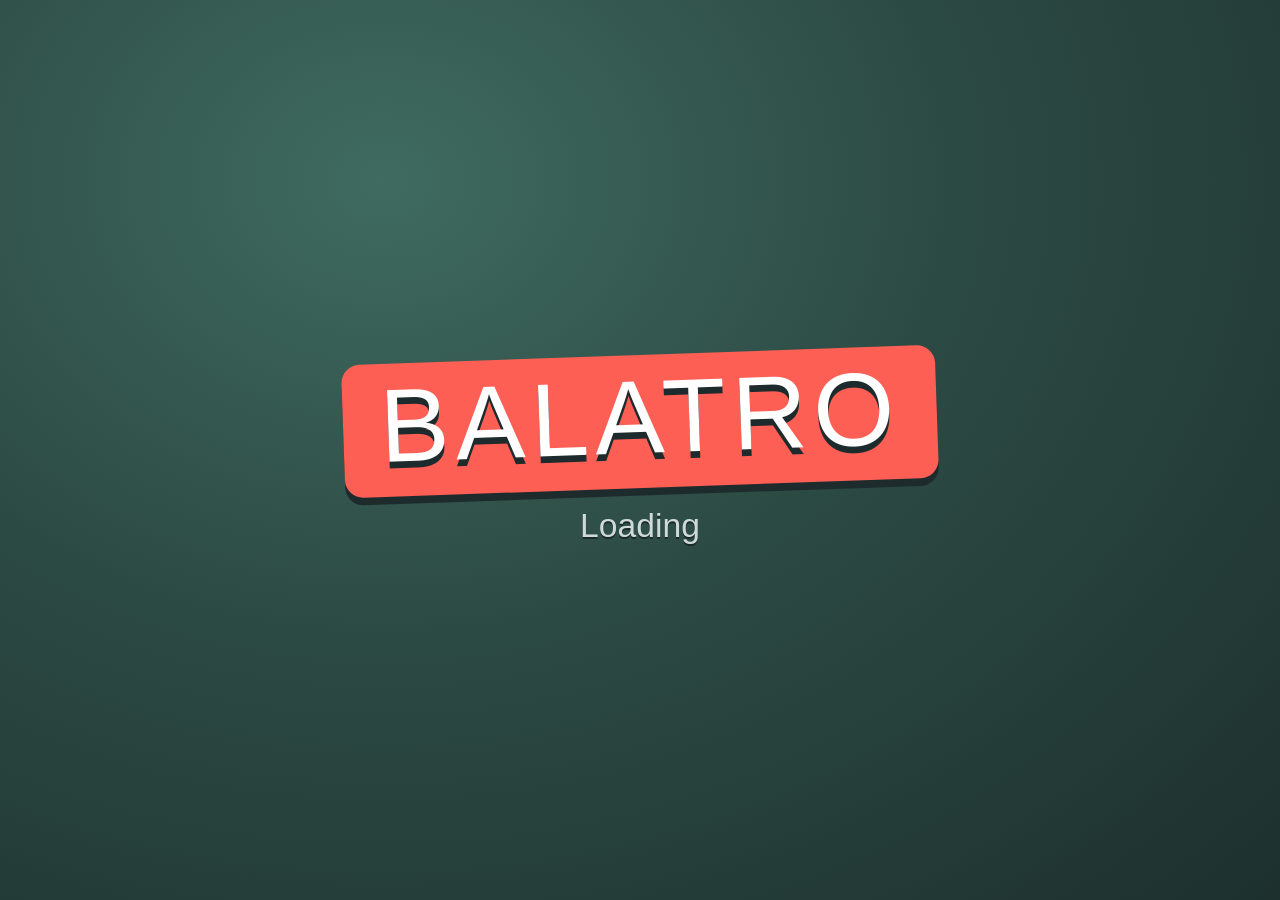
<file: second-screen-balatro/view/index.html>
<!doctype html>
<html>
<head>
<meta charset="utf-8">
<style>
  /* Sizes follow the panel: 1rem is about 37 device pixels on a 1240x1080 screen. */
  html { font-size: 3.4vh; }
  html, body { margin: 0; height: 100%; overflow: hidden; user-select: none; -webkit-user-select: none; }
  ::-webkit-scrollbar { display: none; } * { scrollbar-width: none; }
  body { background: #2c4a44 radial-gradient(ellipse at 30% 20%, #3f6b60 0%, #2c4a44 45%, #1d302e 100%); color: #fff;
         font-family: "m6x11plus", "Noto Sans", sans-serif; display: flex; flex-direction: column; text-shadow: 0 .08rem 0 rgba(0,0,0,.45); }
  .spr { background-repeat: no-repeat; image-rendering: pixelated; flex: none; position: relative; }
  .card { aspect-ratio: 71 / 95; }
  .spr > .spr { position: absolute; inset: 0; }
  .box { background: #374244; border-radius: .45rem; box-shadow: 0 .16rem 0 #1e2b2d; }
  .inset { background: #1e2b2d; border-radius: .35rem; }
  .blue { color: #009dff; } .red { color: #fe5f55; } .gold { color: #f3b958; } .orange { color: #fda200; } .green { color: #4bc292; } .dim { color: #a9b8b6; }

  #pages { flex: 1; min-height: 0; position: relative; }
  .page { position: absolute; inset: 0; padding: .5rem .5rem .45rem; display: none; overflow-y: auto; box-sizing: border-box; }
  .page.on { display: block; }

  #tabs { display: flex; gap: .4rem; padding: 0 .5rem .45rem; }
  .tab { flex: 1; text-align: center; font-size: 1.15rem; padding: .42rem 0 .5rem; border-radius: .45rem; background: #4f6367; box-shadow: 0 .18rem 0 #1e2b2d; }
  .tab small { font-size: .7rem; color: rgba(255,255,255,.75); margin-left: .25rem; }
  .tab.on { box-shadow: 0 .06rem 0 #1e2b2d; transform: translateY(.12rem); }
  .tab[data-p=run].on { background: #fe5f55; } .tab[data-p=jokers].on { background: #009dff; }
  .tab[data-p=deck].on { background: #fda200; } .tab[data-p=hands].on { background: #4bc292; }

  /* run */
  #p-run.on { display: flex; flex-direction: column; } #blinds { display: flex; gap: .4rem; flex: 1; min-height: 0; }
  .bl { flex: 1; padding: .4rem; text-align: center; min-width: 0; border: .1rem solid transparent; display: flex; flex-direction: column; align-items: center; }
  .bl.cur { border-color: #fda200; } .bl.done { opacity: .45; }
  .bl .state { font-size: .8rem; padding: .08rem .5rem .14rem; border-radius: .3rem; background: #4f6367; margin-bottom: .25rem; }
  .bl.cur .state { background: #fda200; }
  .bl .spr.chip { width: 4.6rem; height: 4.6rem; margin: .5rem 0 .3rem; }
  .bl .name { font-size: 1.2rem; line-height: 1.25rem; margin: .15rem 0; }
  .bl .need { width: 100%; padding: .15rem 0 .25rem; margin-top: auto; }
  .bl .need b { display: block; font-size: 1.7rem; font-weight: 400; color: #fe5f55; }
  .bl .text { font-size: .82rem; line-height: .95rem; color: #e6ecea; min-height: 1.6rem; display: flex; align-items: center; }
  .bl .tag { display: flex; align-items: center; gap: .25rem; font-size: .76rem; color: #a9b8b6; margin-top: .25rem; }
  .bl .tag .spr { width: 1.3rem; height: 1.3rem; }
  .cm { display: inline-block; min-width: 3.2rem; text-align: center; padding: .05rem .4rem .15rem; border-radius: .3rem; }
  .cm.c { background: #009dff; } .cm.m { background: #fe5f55; }
  #runrow { display: flex; gap: .4rem; margin-top: .45rem; align-items: stretch; }
  #vouchers { flex: 1; padding: .35rem .5rem; display: flex; gap: .35rem; align-items: center; overflow: hidden; min-height: 3.6rem; }
  #vouchers .spr { width: 2.3rem; }
  #sorts { display: flex; gap: .4rem; }
  .btn { background: #fda200; border-radius: .45rem; box-shadow: 0 .18rem 0 #1e2b2d; padding: .3rem .7rem .4rem; text-align: center; font-size: .95rem; display: flex; align-items: center; justify-content: center; line-height: 1rem; }
  .btn:active { transform: translateY(.12rem); box-shadow: 0 .06rem 0 #1e2b2d; }
  .btn.off { opacity: .3; }

  /* jokers */
  .grid { display: grid; grid-template-columns: 1fr 1fr; gap: .35rem; }
  .jk { display: flex; gap: .4rem; padding: .28rem .3rem; min-width: 0; }
  .jk > .spr { width: 3.45rem; align-self: center; }
  .jk .r { flex: 1; min-width: 0; display: flex; flex-direction: column; }
  .jk .name { font-size: .95rem; line-height: 1rem; white-space: nowrap; overflow: hidden; text-overflow: ellipsis; }
  .desc { background: #fff; color: #4f6367; border-radius: .3rem; padding: .15rem .3rem .25rem; font-size: .72rem; line-height: .86rem; text-align: center; text-shadow: none; margin: .2rem 0; flex: 1; display: flex; flex-direction: column; justify-content: center; }
  .desc i { font-style: normal; white-space: pre-wrap; } .desc i.b { border-radius: .15rem; padding: 0 .15rem .05rem; }
  .badges { display: flex; gap: .2rem; flex-wrap: wrap; font-size: .62rem; }
  .badge { padding: .02rem .35rem .1rem; border-radius: .25rem; background: #4f6367; }
  .r1 { background: #009dff; } .r2 { background: #4bc292; } .r3 { background: #fe5f55; } .r4 { background: #b26cbb; }
  .Tarot { background: #a782d1; } .Planet { background: #13afce; } .Spectral { background: #4584fa; }
  .empty { color: #6d8582; font-size: .85rem; padding: .6rem; text-align: center; grid-column: 1 / 3; }
  .ed::after { content: ""; position: absolute; inset: 0; border-radius: 6%; pointer-events: none; }
  .ed.foil::after { background: linear-gradient(115deg, transparent 20%, rgba(170,200,255,.55) 45%, transparent 70%); background-size: 250% 100%; animation: sheen 3s linear infinite; }
  .ed.holo::after { background: repeating-linear-gradient(0deg, rgba(255,80,120,.28) 0 6%, rgba(80,200,255,.28) 6% 12%); mix-blend-mode: screen; }
  .ed.polychrome::after { background: linear-gradient(120deg, rgba(255,0,90,.4), rgba(255,220,0,.4), rgba(0,230,140,.4), rgba(0,140,255,.4), rgba(200,0,255,.4)); background-size: 300% 100%; animation: sheen 4s linear infinite; mix-blend-mode: hard-light; }
  .ed.negative { filter: invert(1) hue-rotate(180deg); }
  .soul { animation: float 2.4s ease-in-out infinite; }
  @keyframes sheen { from { background-position: 150% 0; } to { background-position: -150% 0; } }
  @keyframes float { 0%, 100% { transform: translateY(-2%) scale(1.03); } 50% { transform: translateY(2%) scale(.99); } }
  .debuff { filter: grayscale(1) brightness(.6); }

  /* deck */
  #decksum { display: flex; gap: .4rem; margin-bottom: .4rem; }
  #decksum .inset { flex: 1; text-align: center; padding: .15rem 0 .25rem; font-size: 1.15rem; }
  #decksum span { display: block; font-size: .6rem; color: #a9b8b6; }
  #p-deck.on { display: flex; flex-direction: column; } #suits { flex: 1; display: flex; flex-direction: column; gap: .3rem; }
  .suit { display: flex; align-items: center; padding: .25rem .3rem; flex: 1; }
  .suit .lab { width: 2.3rem; text-align: center; font-size: 1.3rem; line-height: 1.1rem; flex: none; }
  .suit .lab small { display: block; font-size: .65rem; color: #a9b8b6; }
  .suit .row { flex: 1; display: flex; min-width: 0; }
  .suit .row .spr { flex: 0 1 2.35rem; min-width: 0; width: 2.35rem; }
  .suit .spr.gone { filter: brightness(.3) saturate(.4); }
  .Spades { color: #b9c3ff; } .Hearts { color: #fe5f55; } .Clubs { color: #6fd6a8; } .Diamonds { color: #fda200; }

  /* hands */
  .hand { display: flex; align-items: center; gap: .4rem; padding: .12rem .4rem .2rem; margin-bottom: .22rem; font-size: 1rem; }
  .hand .lv { width: 3.3rem; text-align: center; font-size: .78rem; border-radius: .3rem; padding: .05rem 0 .15rem; color: #2a3a3c; text-shadow: none; background: #efefef; flex: none; }
  .hand .n { flex: 1; }
  .hand .x { color: #fe5f55; }
  .hand .p { width: 3.4rem; text-align: right; color: #fda200; flex: none; }
  .hand .p small { color: #a9b8b6; font-size: .6rem; margin-right: .2rem; }
  .hand.zero .p { opacity: .5; }
  #levels { display: flex; flex-direction: column; height: 100%; } #levels .hand { flex: 1 1 0; max-height: 2.4rem; }

  #wait { position: fixed; inset: 0; display: flex; flex-direction: column; gap: .6rem; align-items: center; justify-content: center; background: inherit; font-size: 1.1rem; color: #cfdad8; }
  #wait b { font-weight: 400; font-size: 3.4rem; letter-spacing: .2rem; color: #fff; text-shadow: 0 .22rem 0 #1e2b2d; background: #fe5f55; padding: .1rem 1.2rem .35rem; border-radius: .6rem; box-shadow: 0 .25rem 0 #1e2b2d; transform: rotate(-2deg); }
</style>
</head>
<body>
<div id="pages">
  <div class="page on" id="p-run">
    <div id="blinds"></div>
    <div id="runrow"><div id="vouchers" class="box"></div>
      <div id="sorts"><div class="btn" data-a="sort_value">Sort hand<br>by rank</div><div class="btn" data-a="sort_suit">Sort hand<br>by suit</div></div></div>
  </div>
  <div class="page" id="p-jokers"><div class="grid" id="jokers"></div></div>
  <div class="page" id="p-deck"><div id="decksum"></div><div id="suits"></div></div>
  <div class="page" id="p-hands"><div id="levels"></div></div>
</div>
<div id="tabs">
  <div class="tab on" data-p="run">Run</div><div class="tab" data-p="jokers">Jokers<small id="tj"></small></div>
  <div class="tab" data-p="deck">Deck<small id="td"></small></div><div class="tab" data-p="hands">Hands</div>
</div>
<div id="wait"><b>BALATRO</b><span id="waitline">Loading</span></div>
<script>
  const $ = id => document.getElementById(id);
  const esc = s => String(s == null ? "" : s).replace(/[&<>"]/g, c => ({ "&": "&amp;", "<": "&lt;", ">": "&gt;", '"': "&quot;" }[c]));
  // The art is the game's own, copied from the player's install into the mod's data folder at launch.
  const ART = armada.data + "art/";
  const ATLAS = { Joker: ["Jokers.png", 10, 16], Tarot: ["Tarots.png", 10, 6], Planet: ["Tarots.png", 10, 6], Spectral: ["Tarots.png", 10, 6],
                  Voucher: ["Vouchers.png", 9, 4], cards: ["8BitDeck.png", 13, 4], centers: ["Enhancers.png", 7, 5],
                  blind: ["BlindChips.png", 21, 31], tag: ["tags.png", 6, 5] };
  const font = document.createElement("style");
  font.textContent = `@font-face { font-family: "m6x11plus"; src: url("${ART}m6x11plus.ttf"); }`;
  document.head.appendChild(font);
  function bg(atlas, x, y) {
    const [file, cols, rows] = ATLAS[atlas] || ATLAS.Joker;
    return `background-image:url('${ART}${file}');background-size:${cols * 100}% ${rows * 100}%;background-position:${cols > 1 ? x / (cols - 1) * 100 : 0}% ${rows > 1 ? y / (rows - 1) * 100 : 0}%`;
  }
  const spr = (atlas, x, y, cls, inner) => `<div class="spr ${cls || ""}" style="${bg(atlas, x, y)}">${inner || ""}</div>`;
  const SEALS = { Gold: [2, 0], Purple: [4, 4], Red: [5, 4], Blue: [6, 4] };
  function fmt(n) {
    n = Number(n) || 0;
    if (n >= 1e11) return n.toExponential(3).replace("+", "");
    return Math.round(n).toLocaleString("en-US");
  }
  const descHtml = d => (d || []).filter(l => l.length).map(l => "<div>" + l.map(r =>
    `<i${r.bg ? ' class="b"' : ""} style="${r.c ? "color:" + r.c + ";" : ""}${r.bg ? "background:" + r.bg + ";" : ""}">${esc(r.t)}</i>`).join("") + "</div>").join("");

  function held(c) {
    if (c.hidden) return '<div class="jk box"><div class="r"><div class="name">Face down</div></div></div>';
    const art = spr(c.set, c.x, c.y, "card ed " + c.edition + (c.debuff ? " debuff" : ""), c.soul ? spr(c.set, c.soul.x, c.soul.y, "soul") : "");
    const badges = [c.set === "Joker" ? `<span class="badge r${c.rarity}">${["", "Common", "Uncommon", "Rare", "Legendary"][c.rarity] || ""}</span>`
                                      : `<span class="badge ${c.set}">${esc(c.set)}</span>`];
    if (c.edition) badges.push(`<span class="badge">${esc(c.edition[0].toUpperCase() + c.edition.slice(1))}</span>`);
    if (c.sticker) badges.push(`<span class="badge">${esc(c.sticker)}</span>`);
    if (c.debuff) badges.push('<span class="badge r3">Debuffed</span>');
    badges.push(`<span class="gold" style="margin-left:auto">sells for $${c.sell}</span>`);
    return `<div class="jk box">${art}<div class="r"><div class="name">${esc(c.name)}</div><div class="desc">${descHtml(c.desc)}</div><div class="badges">${badges.join("")}</div></div></div>`;
  }
  function playing(c) {
    const stone = c.enh === "Stone Card";
    let inner = stone ? "" : spr("cards", c.x, c.y);
    if (c.seal && SEALS[c.seal]) inner += spr("centers", SEALS[c.seal][0], SEALS[c.seal][1]);
    return spr("centers", c.bx, c.by, "card ed " + c.edition + (c.left ? "" : " gone"), inner);
  }
  const SUITS = [["Spades", "♠"], ["Hearts", "♥"], ["Clubs", "♣"], ["Diamonds", "♦"]];
  const STATES = { Select: "Next", Current: "Now playing", Upcoming: "Upcoming", Defeated: "Defeated", Skipped: "Skipped" };

  let keys = {};
  function put(id, html) { if (keys[id] !== html) { keys[id] = html; $(id).innerHTML = html; } }
  function render(s) {
    $("wait").style.display = s.run ? "none" : "flex";
    $("waitline").textContent = "Start or continue a run";
    if (!s.run) return;
    put("blinds", s.blinds.map(x => {
      const cls = x.state === "Current" || x.state === "Select" ? "cur" : x.state === "Defeated" || x.state === "Skipped" ? "done" : "";
      return `<div class="bl box ${cls}"><div class="state">${STATES[x.state] || esc(x.state)}</div>${spr("blind", 0, x.y, "chip")}
        <div class="name"${x.colour ? ` style="color:${x.colour};filter:brightness(1.6)"` : ""}>${esc(x.name)}</div>
        <div class="text">${esc(x.text || "")}</div>
        <div class="need inset"><span class="dim" style="font-size:.6rem">SCORE AT LEAST</span><b>${fmt(x.chips)}</b><span class="gold">${"$".repeat(Math.min(x.dollars, 8))}</span></div>
        ${x.tag ? `<div class="tag">${spr("tag", x.tag.x, x.tag.y)}<span>Skip: ${esc(x.tag.name)}</span></div>` : '<div class="tag">&nbsp;</div>'}</div>`;
    }).join(""));
    // sorting only means something while a hand is being picked
    $("sorts").style.display = s.can_sort ? "" : "none";
    put("vouchers", s.vouchers.length ? s.vouchers.map(v => `<div title="${esc(v.name)}" class="spr card" style="${bg("Voucher", v.x, v.y)}"></div>`).join("")
                                       : '<span class="dim" style="font-size:.8rem">No vouchers redeemed</span>');
    document.querySelectorAll(".btn").forEach(e => e.classList.toggle("off", !s.can_sort));

    $("tj").textContent = s.jokers.length + "/" + s.jokers_max;
    const all = s.jokers.concat(s.consumables);
    put("jokers", all.length ? all.map(held).join("") : '<div class="empty">No jokers or consumables yet</div>');

    const left = s.deck.filter(c => c.left);
    $("td").textContent = left.length + "/" + s.deck.length;
    const face = left.filter(c => c.id >= 11 && c.id <= 13 && c.enh !== "Stone Card").length, aces = left.filter(c => c.id === 14 && c.enh !== "Stone Card").length;
    const special = left.filter(c => c.enh || c.seal || c.edition).length;
    put("decksum", [["REMAINING", `${left.length}<small class="dim" style="font-size:.7rem"> / ${s.deck.length}</small>`], ["ACES", aces], ["FACE", face],
      ["NUMBERED", left.length - face - aces - left.filter(c => c.enh === "Stone Card").length], ["MODIFIED", special]]
      .map(([k, v]) => `<div class="inset"><span>${k}</span>${v}</div>`).join(""));
    put("suits", SUITS.map(([suit, sym]) => {
      const cs = s.deck.filter(c => c.suit === suit);
      return `<div class="suit box"><div class="lab ${suit}">${sym}<small>${cs.filter(c => c.left).length}</small></div><div class="row">${cs.map(playing).join("")}</div></div>`;
    }).join(""));

    put("levels", s.levels.map(h => `<div class="hand box ${h.played ? "" : "zero"}"><span class="lv" style="background:${LV[Math.min(h.level, 7)]}">lvl.${h.level}</span><span class="n">${esc(h.name)}</span>
      <span class="cm c">${fmt(h.chips)}</span><span class="x">X</span><span class="cm m">${fmt(h.mult)}</span><span class="p"><small>#</small>${h.played}</span></div>`).join(""));
  }
  const LV = ["#efefef", "#efefef", "#95acff", "#65efaf", "#fae37e", "#ffc052", "#f87d75", "#caa0ef"];

  document.querySelectorAll(".tab").forEach(t => t.addEventListener("click", () => {
    document.querySelectorAll(".tab").forEach(o => o.classList.toggle("on", o === t));
    document.querySelectorAll(".page").forEach(p => p.classList.toggle("on", p.id === "p-" + t.dataset.p));
  }));
  document.querySelectorAll(".btn").forEach(b => b.addEventListener("click", () => { if (!b.classList.contains("off")) armada.send({ action: b.dataset.a }); }));
  armada.onState = render;
  if (armada.last) render(armada.last);
</script>
</body>
</html>
</file>
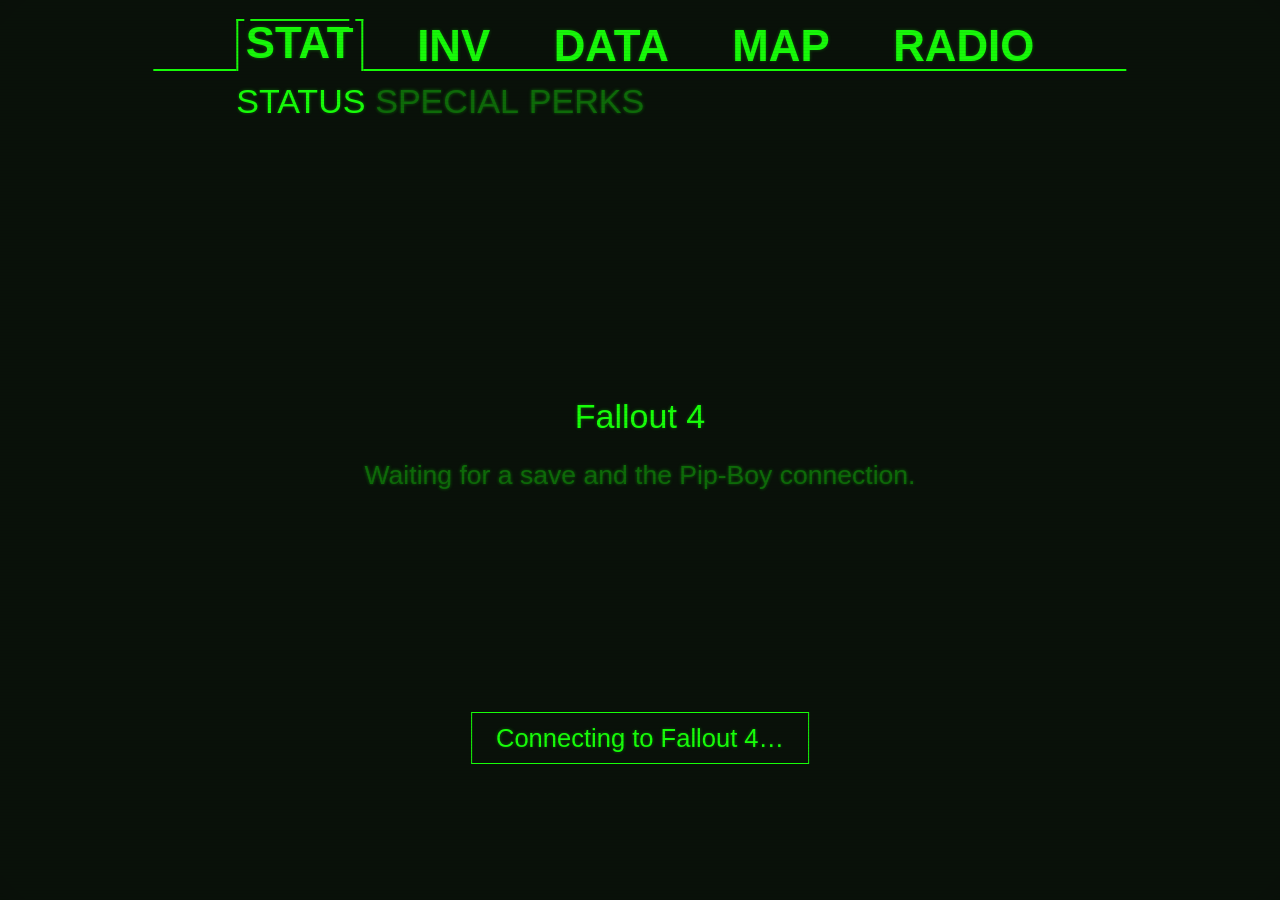
<file: second-screen-fallout-4/view/index.html>
<!doctype html>
<html lang="en">
  <head>
    <meta charset="utf-8" />
    <meta
      name="viewport"
      content="width=device-width, initial-scale=1, maximum-scale=1, user-scalable=no"
    />
    <title>Pip-Boy</title>
    <link rel="stylesheet" href="style.css" />
    <script defer src="crt.js"></script>
    <script defer src="app.js"></script>
  </head>
  <body>
    <div id="display">
      <nav id="tabs" aria-label="Pip-Boy pages"></nav>
      <nav id="subtabs" aria-label="Page categories"></nav>
      <main id="content">
        <div class="empty">
          <p>INITIALIZING PIP-BOY</p>
          <p class="muted">Load a save to connect.</p>
        </div>
      </main>
      <div id="vitals" aria-label="Player status"></div>
      <footer>
        <span id="context"></span>
        <div id="quick-actions"></div>
      </footer>
    </div>
    <div id="connection" class="message" role="status"></div>
    <div id="notice" class="message" role="status"></div>
    <div
      id="confirmation"
      hidden
      role="dialog"
      aria-modal="true"
      aria-labelledby="confirm-title"
    >
      <div class="confirm-card">
        <h2 id="confirm-title"></h2>
        <p id="confirm-description"></p>
        <div class="actions">
          <button id="cancel">Cancel</button
          ><button id="confirm">Confirm</button>
        </div>
        <div class="timeout"></div>
      </div>
    </div>
  </body>
</html>
</file>
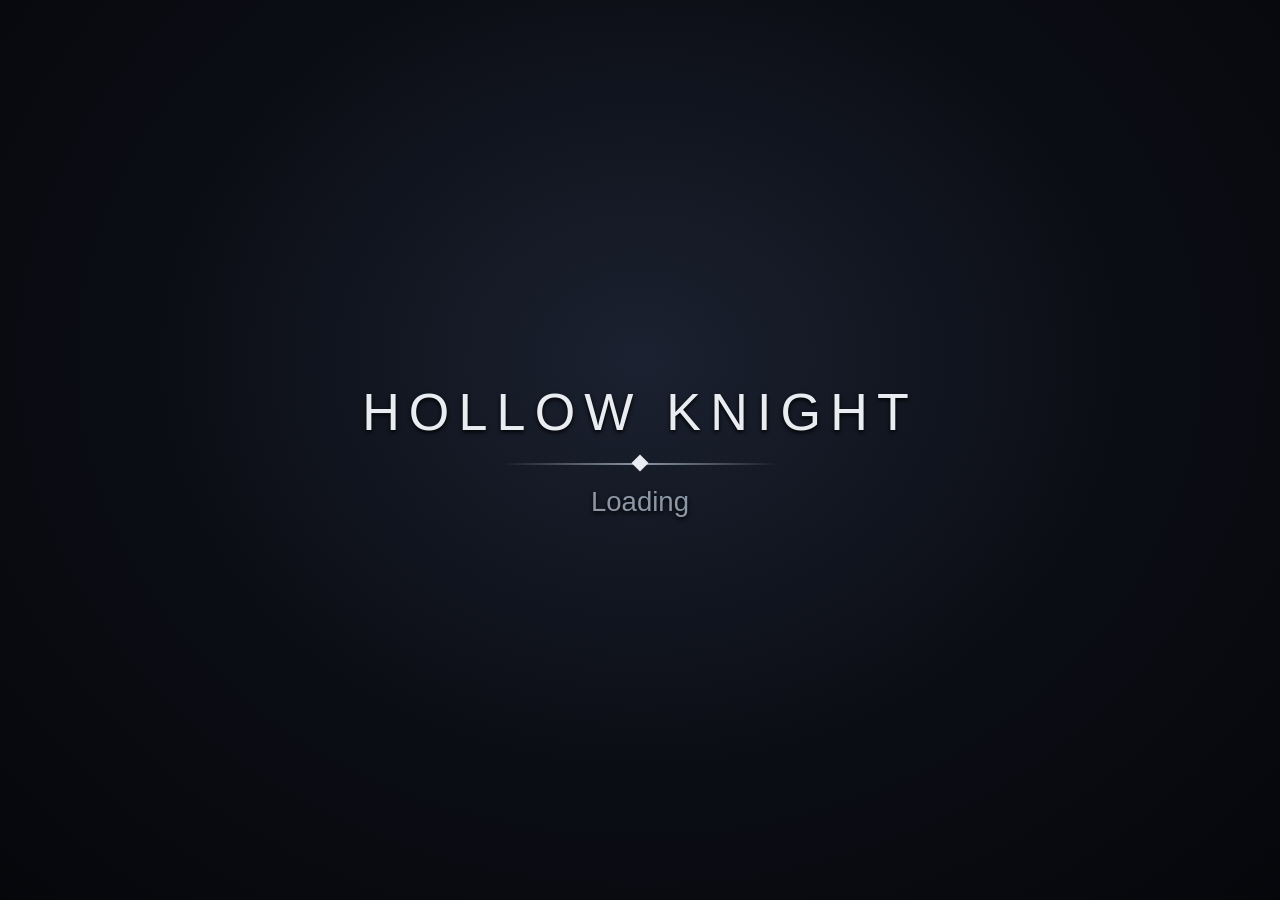
<file: second-screen-hollow-knight/view/index.html>
<!doctype html>
<html>
<head>
<meta charset="utf-8">
<style>
  /* Sizes follow the panel: 1rem is about 37 device pixels on a 1240x1080 screen. */
  html { font-size: 3.4vh; }
  html, body { margin: 0; height: 100%; overflow: hidden; user-select: none; -webkit-user-select: none; background: transparent; }
  ::-webkit-scrollbar { display: none; } * { scrollbar-width: none; box-sizing: border-box; }
  body { color: #e9edf2; font: 400 .8rem "Cantarell", "Noto Sans", sans-serif; display: flex; flex-direction: column; text-shadow: 0 .05rem .15rem #000; }
  .caps { text-transform: uppercase; letter-spacing: .16rem; }
  .dim { color: #8c97a6; }

  #pages { flex: 1; min-height: 0; position: relative; }
  .page { position: absolute; inset: 0; display: none; }
  .page.on { display: flex; flex-direction: column; }
  .solid { background: radial-gradient(ellipse at 50% 0%, #1b2130 0%, #0b0d14 60%, #06070b 100%); padding: .5rem .7rem .3rem; }

  #tabs { display: flex; background: linear-gradient(0deg, rgba(4,5,10,.97) 60%, rgba(4,5,10,0)); padding: .5rem .7rem .5rem; gap: .5rem; }
  .tab { flex: 1; text-align: center; padding: .4rem 0 .45rem; font-size: 1rem; color: #8c97a6; border-top: .06rem solid #39414f; position: relative; }
  .tab.on { color: #fff; border-top-color: #e9edf2; }
  .tab.on::before { content: ""; position: absolute; left: 50%; top: -.26rem; width: .45rem; height: .45rem; background: #e9edf2; transform: translateX(-50%) rotate(45deg); }

  /* map */
  #p-map { touch-action: none; }
  #zone { position: absolute; left: .8rem; top: .55rem; font-size: .72rem; color: #b9c2ce; }
  #maphint { margin: auto; font-size: 1.05rem; color: #b9c2ce; text-align: center; padding: 0 2rem; }
  #world { position: absolute; right: .7rem; bottom: .2rem; padding: .35rem .8rem; font-size: .7rem; border: .06rem solid #8c97a6; background: rgba(4,5,10,.75); border-radius: 2rem; }

  /* charms */
  #notchrow { display: flex; align-items: center; gap: .6rem; padding: .1rem .2rem .35rem; }
  #notches { display: flex; gap: .22rem; }
  #notches i { width: .8rem; height: .8rem; border-radius: 50%; border: .08rem solid #cfd6df; }
  #notches i.f { background: #e9edf2; } #notches i.o { background: #c552d6; border-color: #e7a3f0; box-shadow: 0 0 .4rem #c552d6; }
  #over { color: #e7a3f0; font-size: .7rem; } #benchhint { margin-left: auto; font-size: .66rem; color: #8c97a6; text-align: right; }
  h3 { font-size: .62rem; font-weight: 400; color: #8c97a6; margin: .1rem .2rem .1rem; display: flex; justify-content: space-between; }
  #worn { display: flex; gap: .3rem; min-height: 3.9rem; align-items: center; padding: 0 .2rem .2rem; border-bottom: .06rem solid #39414f; margin-bottom: .3rem; }
  #worn .charm { width: 3.6rem; height: 3.6rem; flex: none; }
  #grid { display: grid; grid-template-columns: repeat(var(--cols), 1fr); grid-auto-rows: minmax(0, var(--row)); gap: .2rem; flex: 1; min-height: 0; overflow-y: auto; align-content: start; }
  .charm { display: flex; align-items: center; justify-content: center; border-radius: .5rem; position: relative; min-height: 0; }
  .charm img { max-width: 82%; max-height: 88%; filter: drop-shadow(0 .1rem .2rem #000); }
  #grid .charm.on img { opacity: .3; }
  .charm.sel { box-shadow: inset 0 0 0 .08rem #e9edf2; background: rgba(255,255,255,.08); }
  .charm.broken img { filter: grayscale(1) brightness(.5); }
  .detail { display: flex; gap: .7rem; align-items: center; border-top: .06rem solid #39414f; padding: .4rem .2rem 0; margin-top: .3rem; min-height: 5.2rem; }
  .detail img { width: 3.6rem; flex: none; }
  .detail .t { flex: 1; min-width: 0; }
  .detail .n { font-size: 1.05rem; display: flex; align-items: center; gap: .5rem; }
  .detail .d { font-size: .68rem; line-height: .86rem; color: #c3cbd6; margin-top: .15rem; }
  .cost { display: inline-flex; gap: .14rem; } .cost i { width: .5rem; height: .5rem; border-radius: 50%; background: #e9edf2; }
  .state { font-size: .6rem; padding: .1rem .5rem; border: .06rem solid #8c97a6; border-radius: 2rem; }

  /* inventory */
  #invcols { display: grid; grid-template-columns: 1fr 1fr 1fr; gap: .6rem; flex: 1; min-height: 0; }
  .col { min-height: 0; overflow-y: auto; }
  h2 { font-size: .62rem; font-weight: 400; color: #8c97a6; margin: .25rem 0 .2rem; padding-bottom: .15rem; border-bottom: .05rem solid #39414f; }
  .ent { display: flex; align-items: center; gap: .4rem; padding: .2rem .4rem; margin-bottom: .1rem; border-radius: .3rem; font-size: .84rem; line-height: 1rem; background: rgba(255,255,255,.04); }
  .ent img, .ent i { width: 1.5rem; height: 1.5rem; object-fit: contain; flex: none; } #idetail img { width: 3rem; height: 3rem; object-fit: contain; } #idetail i { display: none; }
  .ent .c { margin-left: auto; color: #b9c2ce; }
  .ent.sel { background: rgba(255,255,255,.2); box-shadow: inset .12rem 0 0 #e9edf2; }
  .none { color: #5a6474; font-size: .76rem; padding: .2rem .3rem; }
  #progress { display: grid; grid-template-columns: repeat(6, 1fr); gap: .3rem; padding: .35rem 0 0; border-top: .06rem solid #39414f; margin-top: .25rem; }
  .pg { text-align: center; } .pg b { display: block; font-size: 1.15rem; font-weight: 400; } .pg span { font-size: .52rem; color: #8c97a6; }
  .pips { display: flex; gap: .15rem; justify-content: center; height: 1.5rem; align-items: center; } .pips i { width: .6rem; height: .75rem; border-radius: 45%; border: .07rem solid #cfd6df; } .pips i.f { background: #e9edf2; }

  #wait { position: fixed; inset: 0; display: flex; flex-direction: column; gap: .7rem; align-items: center; justify-content: center; background: radial-gradient(ellipse at 50% 40%, #1b2130 0%, #0b0d14 55%, #06070b 100%); color: #8c97a6; font-size: .9rem; }
  #wait b { font-weight: 400; font-size: 1.7rem; color: #e9edf2; letter-spacing: .3rem; }
  #wait i { width: 9rem; height: .06rem; background: linear-gradient(90deg, transparent, #8c97a6, transparent); position: relative; }
  #wait i::after { content: ""; position: absolute; left: 50%; top: -.2rem; width: .4rem; height: .4rem; background: #e9edf2; transform: translateX(-50%) rotate(45deg); }
</style>
</head>
<body>
<div id="pages">
  <div class="page on" id="p-map"><div id="zone" class="caps"></div><div id="maphint"></div><div id="world" class="caps"></div></div>
  <div class="page solid" id="p-charms">
    <div id="notchrow"><span class="caps dim" style="font-size:.62rem">Notches</span><div id="notches"></div><span id="over" class="caps"></span><span id="benchhint"></span></div>
    <h3 class="caps"><span>Equipped</span></h3><div id="worn"></div>
    <h3 class="caps"><span>Collection</span><span id="found"></span></h3><div id="grid"></div>
    <div class="detail" id="cdetail"></div>
  </div>
  <div class="page solid" id="p-inv">
    <div id="invcols">
      <div class="col"><h2 class="caps">Nail and spells</h2><div id="spells"></div></div>
      <div class="col"><h2 class="caps">Abilities</h2><div id="abilities"></div></div>
      <div class="col"><h2 class="caps">Items</h2><div id="items"></div></div>
    </div>
    <div class="detail" id="idetail" style="min-height:3.6rem"></div>
    <div id="progress"></div>
  </div>
</div>
<div id="tabs"><div class="tab on caps" data-p="map">Map</div><div class="tab caps" data-p="charms">Charms</div><div class="tab caps" data-p="inv">Inventory</div></div>
<div id="wait"><b class="caps">Hollow Knight</b><i></i><span id="waitline">Loading</span></div>
<script>
  const $ = id => document.getElementById(id);
  const esc = s => String(s == null ? "" : s).replace(/[&<>"]/g, c => ({ "&": "&amp;", "<": "&lt;", ">": "&gt;", '"': "&quot;" }[c]));
  // Charm art arrives as images read from the running game, never shipped with the mod.
  const art = {}, keys = {};
  function put(id, html) { if (keys[id] !== html) { keys[id] = html; $(id).innerHTML = html; } }
  let state = null, greeted = false, tab = "map", selCharm = 0, selItem = "";
  const clock = t => Math.floor(t / 3600) + "h " + String(Math.floor(t / 60) % 60).padStart(2, "0") + "m";
  const pips = (n, of) => '<div class="pips">' + Array.from({ length: of }, (_, i) => `<i class="${i < n ? "f" : ""}"></i>`).join("") + "</div>";

  function render(s) {
    if (s.assets) { Object.assign(art, s.assets); if (state) render(state); return; }
    state = s;
    // the page is up before the game is; the first state means a provider is there to hear the setup
    if (!greeted) { greeted = true; armada.send({ action: "assets" }); insets(); armada.send({ action: "tab", name: tab }); }
    // no charms in the state means the title screen or a menu
    const ready = s.charms !== undefined;
    $("wait").style.display = ready ? "none" : "flex";
    $("waitline").textContent = "Start or load a game";
    if (!ready) return;
    $("zone").textContent = s.world ? "" : s.zone;
    $("maphint").textContent = s.map ? "" : s.status === "no-map" ? "No map for this area yet" : s.status === "unmapped-zone" ? "This place is on no map" : "";
    $("world").textContent = s.world ? "Area map" : "World map"; $("world").style.display = s.map ? "" : "none";

    put("notches", Array.from({ length: Math.max(s.notches, s.used) }, (_, i) => `<i class="${i >= s.notches ? "o" : i < s.used ? "f" : ""}"></i>`).join(""));
    $("over").textContent = s.over ? "Overcharmed" : "";
    const can = s.bench && !s.charmScreen;
    $("benchhint").textContent = can ? "Resting at a bench: tap a charm to equip or remove it" : s.bench ? "Close the game's charm screen to change charms here" : "Rest at a bench to change charms";
    const owned = {}; s.charms.forEach(c => owned[c.id] = c);
    const charm = c => `<div class="charm ${c.on ? "on" : ""} ${c.broken ? "broken" : ""} ${selCharm === c.id ? "sel" : ""}" data-id="${c.id}">${art["c" + c.id] ? `<img src="${art["c" + c.id]}">` : ""}</div>`;
    const worn = s.charms.filter(c => c.on);
    put("worn", worn.length ? worn.map(charm).join("") : '<span class="dim" style="font-size:.76rem">No charms equipped</span>');
    // few charms are drawn large, a full collection in eight columns
    const cols = s.charms.length <= 10 ? 5 : s.charms.length <= 21 ? 7 : 8;
    $("grid").style.setProperty("--cols", cols); $("grid").style.setProperty("--row", cols === 5 ? "4.4rem" : cols === 7 ? "3.4rem" : "2.75rem");
    put("grid", s.charms.map(charm).join(""));
    $("found").textContent = s.charms.length + " of 40 found";
    const c = owned[selCharm] || s.charms.find(x => x.on) || s.charms[0];
    put("cdetail", c ? `${art["c" + c.id] ? `<img src="${art["c" + c.id]}">` : ""}<div class="t"><div class="n"><span>${esc(c.name)}</span><span class="cost">${"<i></i>".repeat(c.cost)}</span>
      <span class="state caps">${c.broken ? "Broken" : c.on ? "Equipped" : "Not equipped"}</span></div><div class="d">${esc(c.desc)}</div></div>` : '<div class="dim">No charms yet</div>');

    const pic = e => art["i:" + e.icon] ? `<img src="${art["i:" + e.icon]}">` : "<i></i>";
    const list = (items, pre) => items.length ? items.map((e, i) => `<div class="ent ${selItem === pre + i ? "sel" : ""}" data-k="${pre + i}">${pic(e)}<span>${esc(e.name)}</span>${e.count ? `<span class="c">x${e.count}</span>` : ""}</div>`).join("") : '<div class="none">Nothing yet</div>';
    const nail = { name: s.nail.name, desc: s.nail.desc, icon: "NAIL" };
    const groups = { s: [nail].concat(s.spells), a: s.abilities, i: s.items };
    put("spells", list(groups.s, "s")); put("abilities", list(groups.a, "a")); put("items", list(groups.i, "i"));
    const picked = selItem ? groups[selItem[0]][Number(selItem.slice(1))] : null;
    put("idetail", picked ? `${pic(picked)}<div class="t"><div class="n">${esc(picked.name)}</div><div class="d">${esc(picked.desc)}</div></div>`
                          : '<div class="t dim" style="font-size:.7rem">Tap an entry to read about it</div>');
    const p = s.progress;
    put("progress", [[s.nail.damage, "NAIL DAMAGE"], [p.essence < 0 ? "-" : p.essence.toLocaleString("en-US"), "ESSENCE"], [p.grubs + "<small class='dim'>/46</small>", "GRUBS FREED"]]
      .map(([v, k]) => `<div class="pg"><b>${v}</b><span>${k}</span></div>`).join("") +
      `<div class="pg">${pips(p.shards, 4)}<span>MASK SHARDS</span></div><div class="pg">${pips(p.fragments, 3)}<span>VESSEL FRAGMENTS</span></div>` +
      `<div class="pg"><b>${p.completion < 0 ? "" : p.completion + "%"}</b><span>${clock(p.time)}</span></div>`);
  }

  function show(name) {
    tab = name;
    document.querySelectorAll(".tab").forEach(o => o.classList.toggle("on", o.dataset.p === name));
    document.querySelectorAll(".page").forEach(p => p.classList.toggle("on", p.id === "p-" + name));
    // the map is only rendered and streamed while it can be seen
    armada.send({ action: "tab", name: name });
    try { sessionStorage.setItem("tab", name); } catch (e) {}
  }
  document.querySelectorAll(".tab").forEach(t => t.addEventListener("click", () => show(t.dataset.p)));
  $("p-charms").addEventListener("click", e => {
    const el = e.target.closest(".charm[data-id]");
    if (!el) return;
    selCharm = Number(el.dataset.id);
    // equipping is undone with another tap, so it needs no confirmation
    if (state.bench && !state.charmScreen) armada.send({ action: "charm", id: selCharm });
    render(state);
  });
  $("invcols").addEventListener("click", e => {
    const el = e.target.closest(".ent");
    selItem = el ? el.dataset.k : "";
    render(state);
  });

  // Map touches go to the provider as the surface gestures it already understands.
  const map = $("p-map"), pts = new Map();
  let pinch = 0, lastMove = 0;
  const at = e => ({ x: +(e.clientX / innerWidth).toFixed(4), y: +(e.clientY / innerHeight).toFixed(4) });
  const spread = () => { const [a, b] = [...pts.values()]; return Math.hypot(a.clientX - b.clientX, a.clientY - b.clientY) || 1; };
  $("world").addEventListener("pointerdown", e => e.stopPropagation());
  $("world").addEventListener("click", () => armada.send({ action: "world" }));
  map.addEventListener("pointerdown", e => {
    pts.set(e.pointerId, e);
    try { map.setPointerCapture(e.pointerId); } catch (err) {}
    if (pts.size === 1) armada.send(Object.assign({ t: "down" }, at(e)));
    else if (pts.size === 2) pinch = spread();
  });
  map.addEventListener("pointermove", e => {
    if (!pts.has(e.pointerId)) return;
    pts.set(e.pointerId, e);
    const now = performance.now();
    if (now - lastMove < 16) return;
    lastMove = now;
    if (pts.size === 1) armada.send(Object.assign({ t: "move" }, at(e)));
    else if (pts.size === 2) armada.send({ t: "zoom", s: +(spread() / pinch).toFixed(4) });
  });
  const lift = e => {
    if (!pts.has(e.pointerId)) return;
    if (pts.size === 2) armada.send({ t: "zoomend" });
    else if (pts.size === 1 && !pinch) armada.send(Object.assign({ t: "up" }, at(e)));
    pts.delete(e.pointerId);
    if (!pts.size) pinch = 0;
  };
  map.addEventListener("pointerup", lift); map.addEventListener("pointercancel", lift);

  // Tell the provider how much of the surface the tab bar covers, so the map is framed above it.
  function insets() { armada.send({ action: "insets", top: .04, bottom: +($("tabs").offsetHeight * .8 / innerHeight).toFixed(3) }); }
  addEventListener("resize", insets);
  armada.onState = render;
  let start = "map";
  try { if ($("p-" + sessionStorage.getItem("tab"))) start = sessionStorage.getItem("tab"); } catch (e) {}
  show(start);
  if (armada.last) render(armada.last);
</script>
</body>
</html>
</file>
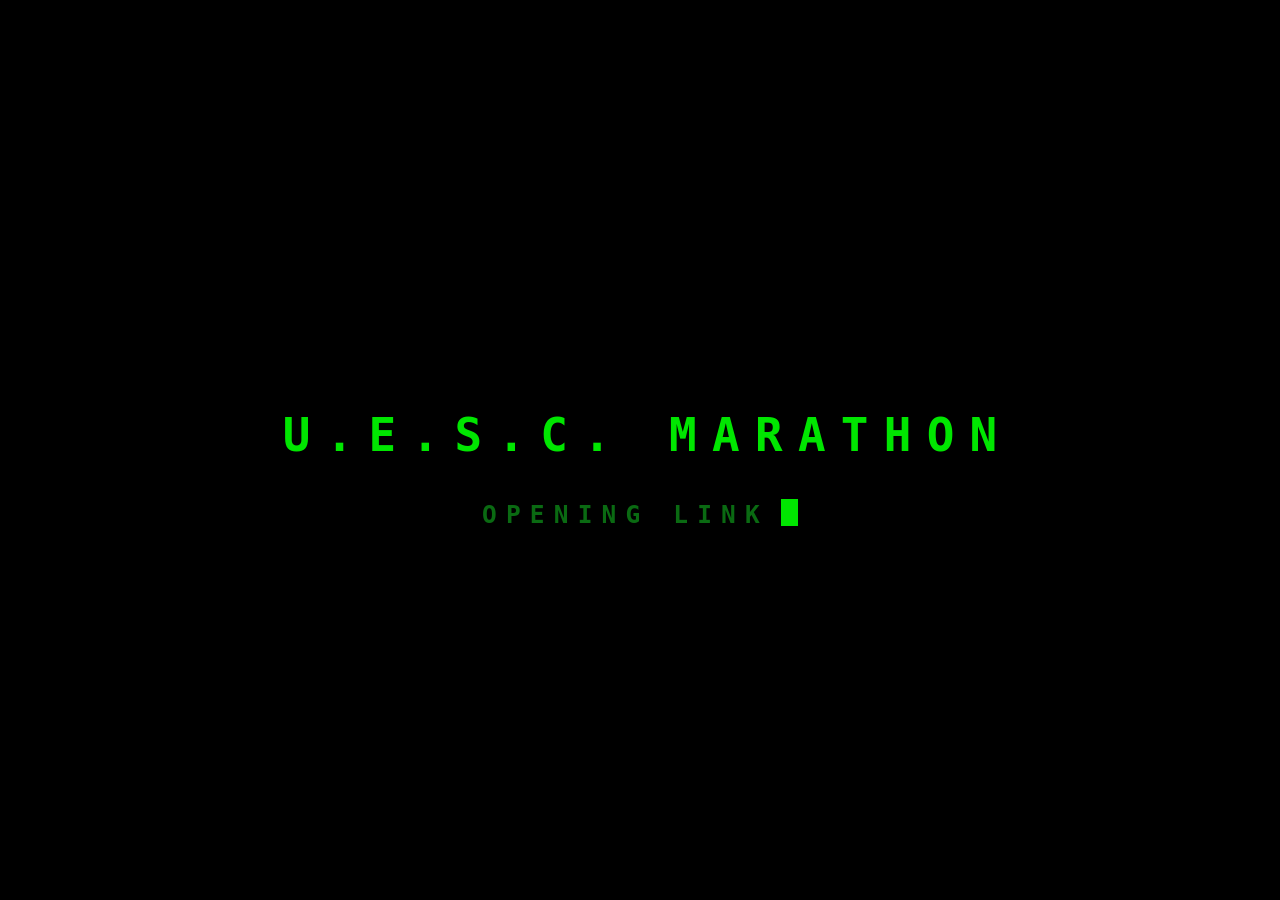
<file: second-screen-marathon/view/index.html>
<!doctype html>
<html>
<head>
<meta charset="utf-8">
<style>
  /* --u is one pixel of a 1080-line screen; the game's pictures are drawn at whole multiples of it */
  html { font-size: 3.4vh; --u: calc(100vh / 1080); }
  html, body { margin: 0; height: 100%; overflow: hidden; user-select: none; -webkit-user-select: none; }
  * { box-sizing: border-box; }
  img { image-rendering: pixelated; display: block; }
  /* the suit's status display: the game's own green pictures on black */
  body { --g: #00e600; --dim: #0a6a12; background: #000; color: var(--g); font: 700 .8rem "Noto Sans Mono", monospace; text-transform: uppercase; letter-spacing: .06rem;
         display: grid; grid-template-columns: calc(369 * var(--u)) minmax(0, 1fr); grid-template-rows: calc(369 * var(--u)) minmax(0, 1fr); gap: calc(14 * var(--u)); padding: calc(14 * var(--u)); }
  #sensor { position: relative; }
  #sensor > img { width: 100%; }
  #blips img { position: absolute; width: calc(27 * var(--u)); transform: translate(-50%, -50%); }
  #vitals { display: flex; flex-direction: column; justify-content: space-evenly; padding-left: calc(20 * var(--u)); }
  .l { display: flex; justify-content: space-between; align-items: baseline; margin-bottom: .3rem; } .l b { font-size: 1.15rem; }
  /* a bar of the game's: the empty one, with as much of the full one over it as there is left */
  .bar { position: relative; height: calc(112 * var(--u)); background: #031a05; }
  .bar img { position: absolute; inset: 0; width: 100%; height: 100%; }
  #weapons { grid-column: 1 / -1; min-height: 0; display: grid; grid-template-columns: repeat(3, minmax(0, 1fr)); grid-template-rows: minmax(0, 1fr); grid-auto-rows: calc(184 * var(--u)); gap: calc(10 * var(--u)); }
  /* the weapon in hand, large, as the game's own display shows only that one, taking what room the others leave */
  #hero { grid-column: 1 / -1; --k: 4; display: flex; align-items: center; justify-content: space-evenly; border: calc(3 * var(--u)) solid var(--g); }
  #hero .n { font-size: 1.15rem; line-height: 1.5; white-space: normal; max-width: 34%; }
  /* what else is carried, three to a row */
  .w { min-width: 0; min-height: 0; overflow: hidden; border: calc(2 * var(--u)) solid var(--dim); display: flex; flex-direction: column; align-items: center; justify-content: center;
       gap: calc(6 * var(--u)); color: #06b41c; --k: 2; }
  .w:active { background: #0a4d12; }
  /* one other weapon alone takes the row */
  #weapons > .w:nth-child(2):last-child { grid-column: 1 / -1; }
  .w .n { max-width: 100%; font-size: .7rem; letter-spacing: 0; text-align: center; padding: 0 .3rem; }
  /* the pictures of a weapon and its rounds, each at its place on the game's display */
  .p { position: relative; flex: none; }
  .p > *, .r > *, .p div img + img { position: absolute; }
  /* the rounds change as the weapon fires, so a touch never lands on them */
  .r { display: contents; pointer-events: none; }
  .p div img + img { left: 0; top: 0; }
  /* a weapon that runs on a charge has a meter where others have bullets */
  .p u { display: flex; align-items: flex-end; background: #032a08; } .p u i { display: block; width: 100%; background: var(--g); }
  /* the game's emblem while there is no game to show */
  #idle { position: fixed; inset: 0; background: #000; display: flex; flex-direction: column; align-items: center; justify-content: center; gap: 1.2rem; }
  #idle img { width: calc(332 * var(--u)); }
  #idle b { font-size: 1.5rem; letter-spacing: .5rem; margin-right: -.5rem; }
  #idle span { color: var(--dim); letter-spacing: .3rem; }
  #idle span::after { content: ""; display: inline-block; width: .55rem; height: .9rem; margin-left: .4rem; vertical-align: -.12rem; background: var(--g); animation: blink 1s steps(2) infinite; }
  @keyframes blink { 50% { opacity: 0; } }
</style>
</head>
<body>
<div id="sensor"><img id="mount"><div id="blips"></div></div>
<div id="vitals">
  <div><div class="l"><span>Shield</span><b id="sv"></b></div><div class="bar"><img id="sUnder"><img id="sOver"></div></div>
  <div><div class="l"><span>Oxygen</span><b id="ov"></b></div><div class="bar"><img id="oUnder"><img id="oOver"></div></div>
</div>
<div id="weapons"></div>
<div id="idle"><img id="emblem"><b>U.E.S.C. Marathon</b><span id="idleText">Opening link</span></div>
<script>
  const $ = id => document.getElementById(id);
  // The status display's own pictures, by their number in the game's shapes file, turned into files when the game is launched.
  const art = n => `${armada.data}art/${n}.png`;
  // one full shield charge, a full tank, and how far the motion sensor reaches
  const CHARGE = 150, TANK = 10800, RANGE = 8;
  // the bar for each shield charge, lying down: empty, then one, two and three times charged
  const SHIELD = ["bar1", "bar3", "bar54", "bar55"];
  // the first of the six pictures of a fading blip, by what it marks
  const BLIP = { alien: 23, friend: 29, "hostile player": 46 };
  let state = null, rack = "", n = 0;
  // the corner of the status display a weapon's pictures start from
  const corner = w => [Math.min(...w.pictures.map(p => p[1])), Math.min(...w.pictures.map(p => p[2]))];
  const show = (id, name) => { if ($(id).getAttribute("src") !== art(name)) $(id).src = art(name); };
  // a picture is drawn with each of its pixels --k of the screen's
  const sized = 'onload="this.style.width = `calc(${this.naturalWidth} * var(--k) * var(--u))`"';

  // Rounds at their place on the status display, x and y being the display's corner for this weapon:
  // rows of bullets, the empty row with the full one over it cut off where the rounds end, or a meter that fills upwards.
  const at = (t, x, y, row) => `left:calc(${t.x - x} * var(--k) * var(--u));top:calc(${t.y - y + (row || 0) * t.h} * var(--k) * var(--u))`;
  function rounds(t, x, y) {
    if (!t || !t.full) return "";
    if (t.picture === undefined) return `<u style="${at(t, x, y)};width:calc(${t.w} * var(--k) * var(--u));height:calc(${t.h} * var(--k) * var(--u))"><i style="height:${100 * t.rounds / t.full}%"></i></u>`;
    return Array.from({ length: Math.ceil(t.full / t.across) }, (_, row) => {
      const gone = 100 - 100 * Math.max(0, Math.min(t.across, t.rounds - row * t.across)) / t.across;
      return `<div style="${at(t, x, y, row)}"><img src="${art(t.empty)}" ${sized}><img src="${art(t.picture)}" ${sized} style="clip-path: inset(${t.rtl ? `0 ${gone}% 0 0` : `0 0 0 ${gone}%`})"></div>`; }).join("");
  }
  // a weapon as the status display shows it: its pictures, with a place for the rounds over them
  function panel(w) {
    if (!w.pictures.length) return "<span></span>";
    const [x, y] = corner(w);
    return `<div class="p">${w.pictures.map(([n, px, py]) => `<img src="${art(n)}" ${sized} style="${at({ x: px, y: py }, x, y)}">`).join("")}<span class="r" data-w="${w.id}"></span></div>`;
  }
  // a panel takes the size of what was put on it once its pictures have arrived
  function fit(el) {
    const kids = [...el.querySelectorAll(":scope > img")];
    if (kids.some(k => !k.naturalWidth)) return;
    el.style.width = Math.max(...kids.map(k => k.offsetLeft + k.offsetWidth)) + "px";
    el.style.height = Math.max(...kids.map(k => k.offsetTop + k.offsetHeight)) + "px";
  }

  function draw() {
    const s = state;
    if (!s || !s.weapons) { $("idle").style.display = ""; $("idleText").textContent = s ? "Standing by" : "Opening link"; return; }
    $("idle").style.display = "none";
    const energy = Math.max(0, s.energy), level = Math.max(0, Math.min(2, Math.ceil(energy / CHARGE) - 1)), within = energy - level * CHARGE;
    $("sv").textContent = energy >= CHARGE ? (energy / CHARGE).toFixed(1) + "x" : Math.round(100 * energy / CHARGE) + "%";
    show("sUnder", SHIELD[level]); show("sOver", SHIELD[level + 1]);
    $("sOver").style.clipPath = `inset(0 ${100 - 100 * within / CHARGE}% 0 0)`;
    $("ov").textContent = Math.round(100 * s.oxygen / TANK) + "%";
    $("oOver").style.clipPath = `inset(0 ${100 - 100 * s.oxygen / TANK}% 0 0)`;
    // a blip fades over its six steps; straight ahead is up
    $("blips").innerHTML = !s.sensor ? "" : s.blips.map(([type, age, distance, direction]) => {
      const r = Math.min(1, distance / RANGE) * 40, a = (direction - 90) * Math.PI / 180;
      return BLIP[type] === undefined ? "" : `<img src="${art(BLIP[type] + Math.min(5, age))}" style="left:${50 + Math.cos(a) * r}%;top:${50 + Math.sin(a) * r}%">`; }).join("");
    const label = w => `<div class="n">${w.count > 1 ? w.count + " &times; " : ""}${w.name.replace(/[<>&]/g, "")}</div>`;
    const held = s.weapons.find(w => w.id === s.desired), others = s.weapons.filter(w => w !== held);
    const html = `<div id="hero">${held ? label(held) + panel(held) : ""}</div>` +
      others.map(w => `<div class="w" data-w="${w.id}">${label(w)}${panel(w)}</div>`).join("");
    if (html !== rack) {
      $("weapons").innerHTML = html; rack = html;
      for (const el of document.querySelectorAll(".p")) { el.querySelectorAll("img").forEach(img => img.addEventListener("load", () => fit(el))); fit(el); }
    }
    // the weapons are only rebuilt when what is carried changes, so a tap is never lost to a redraw: rounds are filled in place
    for (const el of document.querySelectorAll(".r")) {
      const w = s.weapons.find(w => w.id === el.dataset.w), [x, y] = corner(w);
      const html = rounds(w.primary, x, y) + rounds(w.secondary, x, y);
      if (el.rounds !== html) el.innerHTML = el.rounds = html;
    }
  }

  $("mount").src = art(21); $("emblem").src = art(44);
  show("oUnder", "bar1"); show("oOver", "bar4");
  $("weapons").addEventListener("click", e => {
    const el = e.target.closest(".w");
    // the count tells the game's script one request from the next
    if (el && el.dataset.w) armada.send({ weapon: el.dataset.w, n: ++n });
  });
  armada.onState = s => { state = s; draw(); };
  state = armada.last;
  draw();
</script>
</body>
</html>
</file>
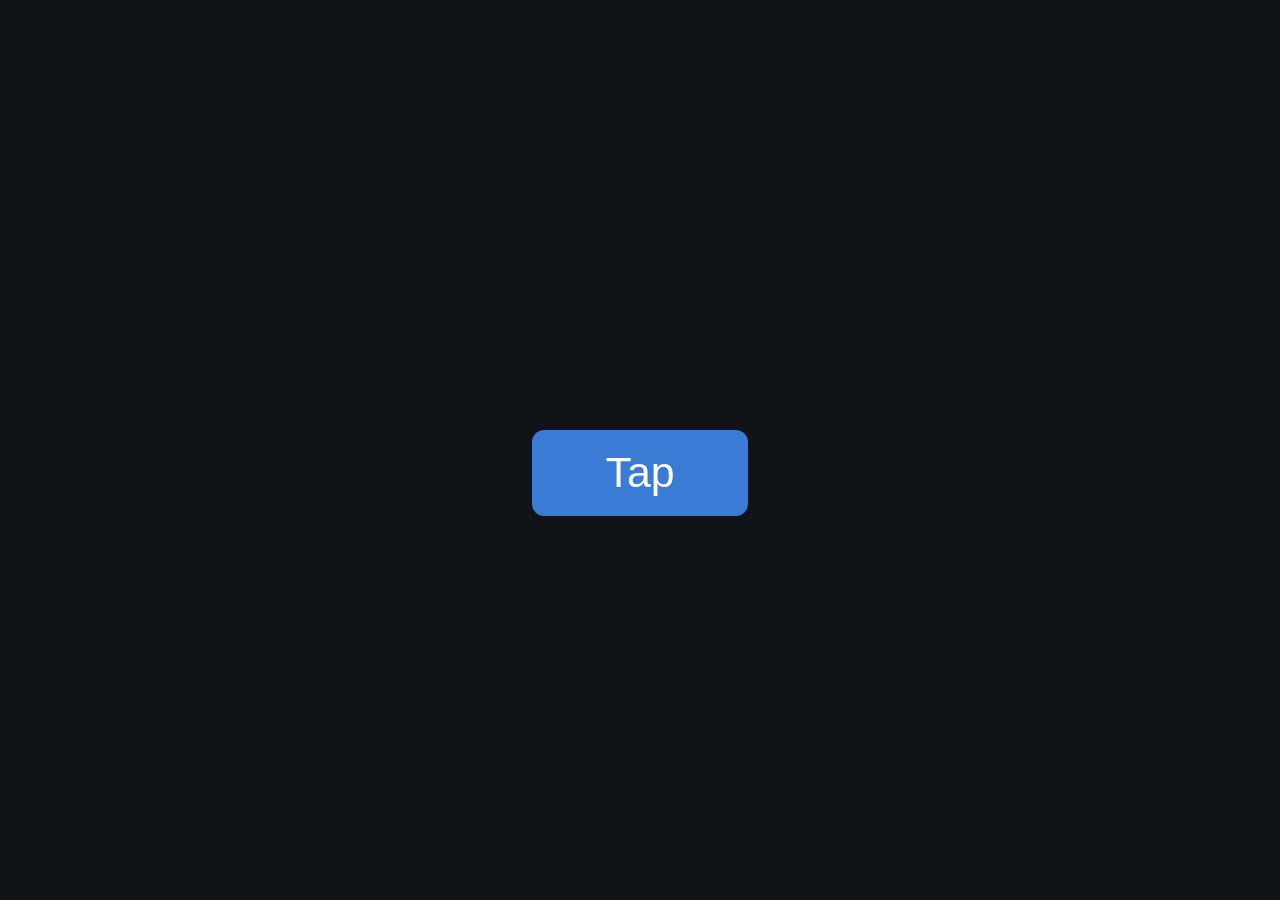
<file: starter/my-mod/view/index.html>
<!doctype html>
<html>
<head>
<meta charset="utf-8">
<style>
  /* sizes come from the screen, so the page reads the same on any panel */
  html { font-size: 3.4vh; }
  html, body { margin: 0; height: 100%; overflow: hidden; user-select: none; -webkit-user-select: none; }
  body { background: #101418; color: #e8e8e8; font: 1.4rem sans-serif; display: flex; flex-direction: column; align-items: center; justify-content: center; gap: 1.5rem; }
  button { font: inherit; padding: .6rem 2.4rem; border: 0; border-radius: .4rem; background: #3a7bd5; color: #fff; }
  button:active { filter: brightness(1.3); }
</style>
</head>
<body>
<div id="text"></div>
<button id="tap">Tap</button>
<script>
  const $ = id => document.getElementById(id);
  function draw(state) {
    // no state yet, or the provider has no game to show: the waiting screen
    const idle = !state || state.idle;
    $("text").textContent = idle ? "Waiting for the game" : `${state.seconds} s, ${state.taps} taps`;
    $("tap").hidden = idle;
  }
  $("tap").onclick = () => armada.send({ tap: true });
  armada.onState = draw;
  draw(armada.last);
</script>
</body>
</html>
</file>
<file: second-screen-fallout-4/view/style.css>
/* Native 876 × 700 menu stage plus a touch action strip. */
:root {
  font-size: calc(28 * var(--unit));
  --ink: #17ff09;
  --paper: #091109;
  --dim: color-mix(in srgb, var(--ink) 38%, var(--paper));
  --line: color-mix(in srgb, var(--ink) 20%, var(--paper));
  --tint: color-mix(in srgb, var(--ink) 7%, var(--paper));
  color-scheme: dark;
  font-family:
    "PipBoy", "Roboto Condensed", "DejaVu Sans Condensed", "Arial Narrow",
    sans-serif;
  font-stretch: condensed;
  font-weight: 400;
  color: var(--ink);
  background: var(--paper);
  --unit: min(0.11415525vw, 0.13513514vh);
}
* {
  box-sizing: border-box;
  scrollbar-width: thin;
  scrollbar-color: var(--dim) transparent;
}
body {
  margin: 0;
  width: 100vw;
  height: 100vh;
  overflow: hidden;
  user-select: none;
  -webkit-user-select: none;
  text-shadow: 0 0 0.1rem color-mix(in srgb, var(--ink) 35%, transparent);
}
#display {
  position: absolute;
  height: calc(740 * var(--unit));
  padding: 0;
  display: block;
  width: calc(876 * var(--unit));
  left: 50%;
  top: 50%;
  transform: translate(-50%, -50%);
}
body::after {
  content: "";
  position: fixed;
  inset: 0;
  pointer-events: none;
  z-index: 20;
  background: repeating-linear-gradient(
    0deg,
    #0002 0px,
    #0002 1px,
    transparent 1px,
    transparent 3px
  );
  box-shadow: inset 0 0 12vw #0003;
  opacity: 0.42;
  background-image: var(
    --scanline-image,
    repeating-linear-gradient(
      0deg,
      #0002 0px,
      #0002 1px,
      transparent 1px,
      transparent 3px
    )
  );
  background-repeat: repeat;
  background-size: auto;
  mix-blend-mode: multiply;
}
button,
input {
  font: inherit;
  color: inherit;
  text-shadow: inherit;
}
button {
  border: 0;
  background: transparent;
  cursor: pointer;
  min-height: 1.65rem;
  padding: 0.18rem 0.45rem;
  touch-action: manipulation;
  text-align: left;
  border-radius: 0;
}
button:focus-visible {
  outline: 1px solid var(--ink);
  outline-offset: -2px;
}
button:disabled {
  opacity: 0.35;
  cursor: default;
}
button:not(:disabled):active {
  background: var(--line);
}
nav {
  display: flex;
  flex-shrink: 0;
}
#tabs {
  position: absolute;
  justify-content: center;
  gap: calc(37 * var(--unit));
  align-items: end;
  padding: 0 calc(69 * var(--unit));
  border-bottom: 2px solid var(--ink);
  height: calc(38 * var(--unit));
  left: calc(38.1 * var(--unit));
  right: calc(38.1 * var(--unit));
  top: calc(20 * var(--unit));
}
#tabs button {
  font-weight: 700;
  font-size: calc(36 * var(--unit));
  letter-spacing: 0;
  line-height: 1;
  min-height: calc(35 * var(--unit));
  padding: 0 calc(6 * var(--unit)) calc(2 * var(--unit));
  position: relative;
  bottom: -2px;
  border: 2px solid transparent;
  border-bottom: 0;
}
#tabs button.selected {
  border-color: var(--ink);
  background: var(--paper);
  padding-bottom: 0.18rem;
}
#tabs button.selected::before,
#tabs button.selected::after {
  content: "";
  position: absolute;
  width: 0.18rem;
  height: 0.28rem;
  top: -2px;
  background: var(--paper);
}
#tabs button.selected::before {
  left: 0.17rem;
}
#tabs button.selected::after {
  right: 0.17rem;
}
#subtabs {
  padding: 0;
  min-height: 1.52rem;
  gap: calc(8 * var(--unit));
  overflow-x: auto;
  scrollbar-width: none;
  align-items: start;
  position: absolute;
  left: calc(106 * var(--unit));
  top: calc(68 * var(--unit));
  right: calc(38 * var(--unit));
  height: calc(35 * var(--unit));
}
#subtabs[hidden] {
  display: none;
}
#subtabs button {
  text-transform: uppercase;
  font-size: calc(28 * var(--unit));
  line-height: 1.1;
  white-space: nowrap;
  min-height: calc(32 * var(--unit));
  padding: 0;
  color: var(--dim);
}
#subtabs button.selected {
  color: var(--ink);
}
main {
  min-height: 0;
  position: absolute;
  overflow: hidden;
  left: calc(38.1 * var(--unit));
  right: calc(38.1 * var(--unit));
  top: calc(110 * var(--unit));
  height: calc(510 * var(--unit));
}
h1,
h2,
h3,
p {
  margin: 0;
  font-weight: 400;
}
h1 {
  font-size: 1.4rem;
}
h2 {
  font-size: 1.1rem;
  margin-bottom: 0.5rem;
}
h3 {
  font-size: 0.85rem;
  text-transform: uppercase;
  margin: 0.7rem 0 0.3rem;
}
p {
  line-height: 1.2;
  margin: 0.35rem 0;
}
.muted {
  color: var(--dim);
  font-size: 0.78rem;
}
.empty {
  display: flex;
  flex-direction: column;
  justify-content: center;
  align-items: center;
  height: 100%;
  text-align: center;
  padding: 1.5rem;
}
.split {
  height: 100%;
  display: grid;
  grid-template-columns: 48% 52%;
  gap: 0;
}
.list {
  overflow-y: auto;
  padding: 0.6rem 0.8rem 0.3rem 0;
  overscroll-behavior: contain;
}
.list button {
  width: 100%;
  display: flex;
  justify-content: space-between;
  align-items: center;
  gap: 0.4rem;
  font-size: 0.96rem;
  line-height: 1.1;
  min-height: 1.7rem;
  margin-bottom: 0.04rem;
  padding: 0.15rem 0.35rem;
}
.list button.selected {
  color: var(--paper);
  background: var(--ink);
  text-shadow: none;
}
.list button span:first-child {
  overflow-wrap: anywhere;
}
.badge {
  font-size: 0.78rem;
  white-space: nowrap;
}
.detail {
  overflow-y: auto;
  padding: 0.8rem 0.3rem 0.3rem 1.35rem;
  overscroll-behavior: contain;
}
.detail p {
  font-size: 0.9rem;
  white-space: pre-line;
}
.detail .actions {
  position: sticky;
  bottom: 0;
  padding: 0.4rem 0;
  background: var(--paper);
}
.actions {
  display: flex;
  gap: 0.65rem;
  flex-wrap: wrap;
}
.actions button {
  border: 1px solid var(--ink);
  min-height: 1.65rem;
  padding: 0.18rem 0.65rem;
  text-transform: uppercase;
  font-size: 0.85rem;
}
.facts {
  display: grid;
  grid-template-columns: 1fr auto;
  gap: 0.1rem 0.12rem;
  font-size: 0.92rem;
  margin: 0.8rem 0;
}
.facts dt,
.facts dd {
  margin: 0;
  padding: 0.12rem 0.25rem;
  background: var(--tint);
}
.facts dd {
  text-align: right;
  min-width: 2.2rem;
}
.meter {
  height: 0.36rem;
  border: 1px solid var(--ink);
  overflow: hidden;
}
.meter span {
  display: block;
  height: 100%;
  background: var(--ink);
}
.status-layout {
  height: 100%;
  display: flex;
  flex-direction: column;
  align-items: center;
  position: relative;
}
.condition-doll {
  position: absolute;
  flex: 1;
  width: 100%;
  min-height: 0;
  margin: 0;
  inset: 0;
  height: calc(365 * var(--unit));
}
.condition-doll .art {
  position: absolute;
  width: calc(205 * var(--unit));
  height: calc(280 * var(--unit));
  max-height: none;
  left: calc(283 * var(--unit));
  top: calc(55 * var(--unit));
  margin: 0;
  object-fit: contain;
}
.limb {
  position: absolute;
  width: calc(42 * var(--unit));
  height: calc(8 * var(--unit));
  border: 1px solid var(--ink);
  margin-left: calc(-21 * var(--unit));
  margin-top: calc(-4 * var(--unit));
  box-shadow: 0 0 0.13rem color-mix(in srgb, var(--ink) 50%, transparent);
}
.limb span {
  display: block;
  height: 100%;
  background: var(--ink);
}
.limb-head {
  left: calc(379.1 * var(--unit));
  top: calc(36.2 * var(--unit));
}
.limb-left-arm {
  left: calc(513.1 * var(--unit));
  top: calc(149.2 * var(--unit));
}
.limb-right-arm {
  left: calc(237.1 * var(--unit));
  top: calc(149.2 * var(--unit));
}
.limb-left-leg {
  left: calc(513.1 * var(--unit));
  top: calc(295 * var(--unit));
}
.limb-right-leg {
  left: calc(237 * var(--unit));
  top: calc(294.75 * var(--unit));
}
.limb-health {
  left: calc(379.1 * var(--unit));
  top: calc(346.2 * var(--unit));
}
.combat-ratings {
  display: flex;
  justify-content: center;
  gap: calc(20 * var(--unit));
  flex-shrink: 0;
  height: calc(70 * var(--unit));
  margin: 0;
  position: absolute;
  top: calc(382.85 * var(--unit));
  left: 0;
  right: 0;
}
.rating-group {
  display: flex;
  gap: 0.08rem;
}
.rating-type {
  background: var(--tint);
  width: calc(76 * var(--unit));
  display: flex;
  align-items: center;
  justify-content: center;
}
.rating-type .art {
  height: calc(48 * var(--unit));
  width: calc(62 * var(--unit));
  margin: 0;
}
.rating-value {
  background: var(--tint);
  min-width: calc(44 * var(--unit));
  padding: 0.1rem 0.15rem;
  display: flex;
  flex-direction: column;
  align-items: center;
  justify-content: center;
  font-size: calc(28 * var(--unit));
  line-height: 1.1;
}
.rating-value .art {
  width: calc(22 * var(--unit));
  height: calc(22 * var(--unit));
  margin: 0 0 0.15rem;
}
.rating-value .fallback-symbol {
  font-size: 0.75rem;
  height: 0.95rem;
}
.player-name {
  text-align: center;
  font-size: calc(28 * var(--unit));
  padding: 0;
  line-height: 1.1;
  position: absolute;
  left: calc(149 * var(--unit));
  top: calc(470 * var(--unit));
  width: calc(500 * var(--unit));
  height: calc(41 * var(--unit));
}
.effects-indicator {
  position: absolute;
  right: 0;
  top: 1rem;
  font-size: 0.72rem;
  max-width: 20%;
}
#vitals {
  display: flex;
  gap: 0.1rem;
  flex-shrink: 0;
  font-size: calc(28 * var(--unit));
  height: calc(40 * var(--unit));
  line-height: 1;
  white-space: nowrap;
  margin-top: 0.05rem;
  position: absolute;
  left: calc(38.1 * var(--unit));
  right: calc(38.1 * var(--unit));
  top: calc(629.75 * var(--unit));
  margin: 0;
  font-weight: 700;
}
#vitals > div {
  background: var(--tint);
  padding: 0.22rem 0.3rem;
  display: flex;
  align-items: center;
}
.vital-hp {
  width: 24%;
}
.vital-level {
  flex: 1;
  gap: 0.3rem;
}
.vital-level .meter {
  flex: 1;
  height: 0.55rem;
}
.vital-ap {
  width: 24%;
  justify-content: flex-end;
}
footer {
  min-height: 0;
  display: flex;
  align-items: center;
  justify-content: center;
  flex-shrink: 0;
  gap: 0.8rem;
  font-size: calc(23 * var(--unit));
  padding-top: 0.2rem;
  position: absolute;
  left: calc(38.1 * var(--unit));
  right: calc(38.1 * var(--unit));
  top: calc(692 * var(--unit));
  height: calc(43 * var(--unit));
  padding: 0;
}
#context:empty {
  display: none;
}
#quick-actions {
  display: flex;
  gap: 0.7rem;
  align-items: center;
}
#quick-actions button {
  padding: 0.07rem 0.2rem;
  font-size: calc(24 * var(--unit));
  min-height: calc(38 * var(--unit));
  text-transform: uppercase;
}
.art {
  display: block;
  object-fit: contain;
  width: 100%;
  height: 7.5rem;
  margin: 0.4rem 0;
}
.detail.special .art {
  height: 10rem;
  margin: 0 0 0.8rem;
}
.detail.special h2 {
  display: none;
}
.detail.special .facts {
  display: none;
}
.objective {
  font-size: 0.9rem;
  margin: 0.6rem 0;
  display: flex;
  gap: 0.5rem;
}
.objective.done {
  color: var(--dim);
}
.map-wrap {
  position: relative;
  height: 100%;
  overflow: hidden;
}
#map-canvas {
  width: 100%;
  height: 100%;
  touch-action: none;
  display: block;
}
.map-tools {
  position: absolute;
  right: 0.25rem;
  top: 0.35rem;
  display: flex;
  flex-direction: column;
  gap: 0.2rem;
}
.map-tools button {
  background: var(--paper);
  border: 1px solid var(--ink);
  min-width: 1.8rem;
  text-align: center;
  font-size: 0.82rem;
}
.map-caption {
  position: absolute;
  top: 0.3rem;
  left: 0.3rem;
  background: var(--paper);
  padding: 0.1rem 0.3rem;
  font-size: 0.78rem;
  pointer-events: none;
}
.map-selection {
  position: absolute;
  left: 0.3rem;
  bottom: 0.4rem;
  max-width: calc(100% - 3rem);
  background: var(--paper);
  border: 1px solid var(--ink);
  padding: 0.3rem 0.4rem;
  display: flex;
  gap: 0.5rem;
  align-items: center;
  font-size: 0.82rem;
}
.map-selection:empty {
  display: none;
}
.map-selection button {
  font-size: 0.7rem;
  border: 1px solid var(--ink);
  min-height: 1.5rem;
}
.map-hint {
  position: absolute;
  left: 0.4rem;
  bottom: 0.3rem;
  font-size: 0.65rem;
  pointer-events: none;
  color: var(--dim);
}
.message {
  position: fixed;
  z-index: 8;
  left: 50%;
  transform: translateX(-50%);
  bottom: 2rem;
  background: var(--paper);
  border: 1px solid var(--ink);
  padding: 0.3rem 0.7rem;
  font-size: 0.75rem;
  max-width: 85%;
  text-align: center;
  pointer-events: none;
}
.message:empty {
  display: none;
}
#connection {
  bottom: 4rem;
}
#confirmation {
  position: fixed;
  inset: 0;
  background: #000b;
  display: flex;
  align-items: center;
  justify-content: center;
  z-index: 10;
  padding: 2rem;
}
#confirmation[hidden] {
  display: none;
}
.confirm-card {
  position: relative;
  max-width: 26rem;
  width: 100%;
  border: 2px solid var(--ink);
  padding: 1rem;
  background: var(--paper);
}
.confirm-card p {
  font-size: 0.9rem;
  margin-bottom: 1rem;
}
.confirm-card .actions {
  justify-content: flex-end;
}
.confirm-card .actions button {
  min-width: 5rem;
  text-align: center;
}
.timeout {
  position: absolute;
  bottom: 0;
  left: 0;
  height: 0.1rem;
  background: var(--ink);
  animation: expire 5s linear forwards;
}
.condition-doll .art.animated {
  left: 0;
  top: 0;
  width: 100%;
  height: 100%;
  object-fit: fill;
}
body::before {
  content: "";
  position: fixed;
  inset: 0;
  pointer-events: none;
  z-index: 19;
  background-image: var(--glass-image, none);
  background-size: cover;
  opacity: 0.035;
  mix-blend-mode: screen;
  filter: grayscale(1);
}
#quick-actions:not(:empty) {
  border-left: 2px solid var(--ink);
  border-right: 2px solid var(--ink);
  padding: 0 0.4rem;
}
@keyframes expire {
  from {
    width: 100%;
  }
  to {
    width: 0;
  }
}
.vital-weight,
.vital-caps {
  width: 27%;
  gap: 0.3rem;
}
.vital-inventory {
  flex: 1;
  justify-content: flex-end;
  gap: 0.4rem;
}
.vital-inventory .art {
  width: 0.8rem;
  height: 0.8rem;
  margin: 0;
}
.vital-inventory .meter {
  flex: 1;
  height: 0.5rem;
}
.vital-date {
  width: 25%;
}
.vital-clock {
  width: 25%;
}
.vital-location {
  flex: 1;
  justify-content: flex-end;
  overflow: hidden;
  text-overflow: ellipsis;
}

/* The native image-space pass supplies scanlines and foreground bloom. */
body[data-crt="native"]::after {
  background-image: none;
  opacity: 0.15;
}

/* The SVG pass already blooms the original UI; do not double its halo. */
body[data-crt="native"] {
  background: #000;
  text-shadow: none;
}
body[data-crt="native"] .limb {
  box-shadow: none;
}
</file>
